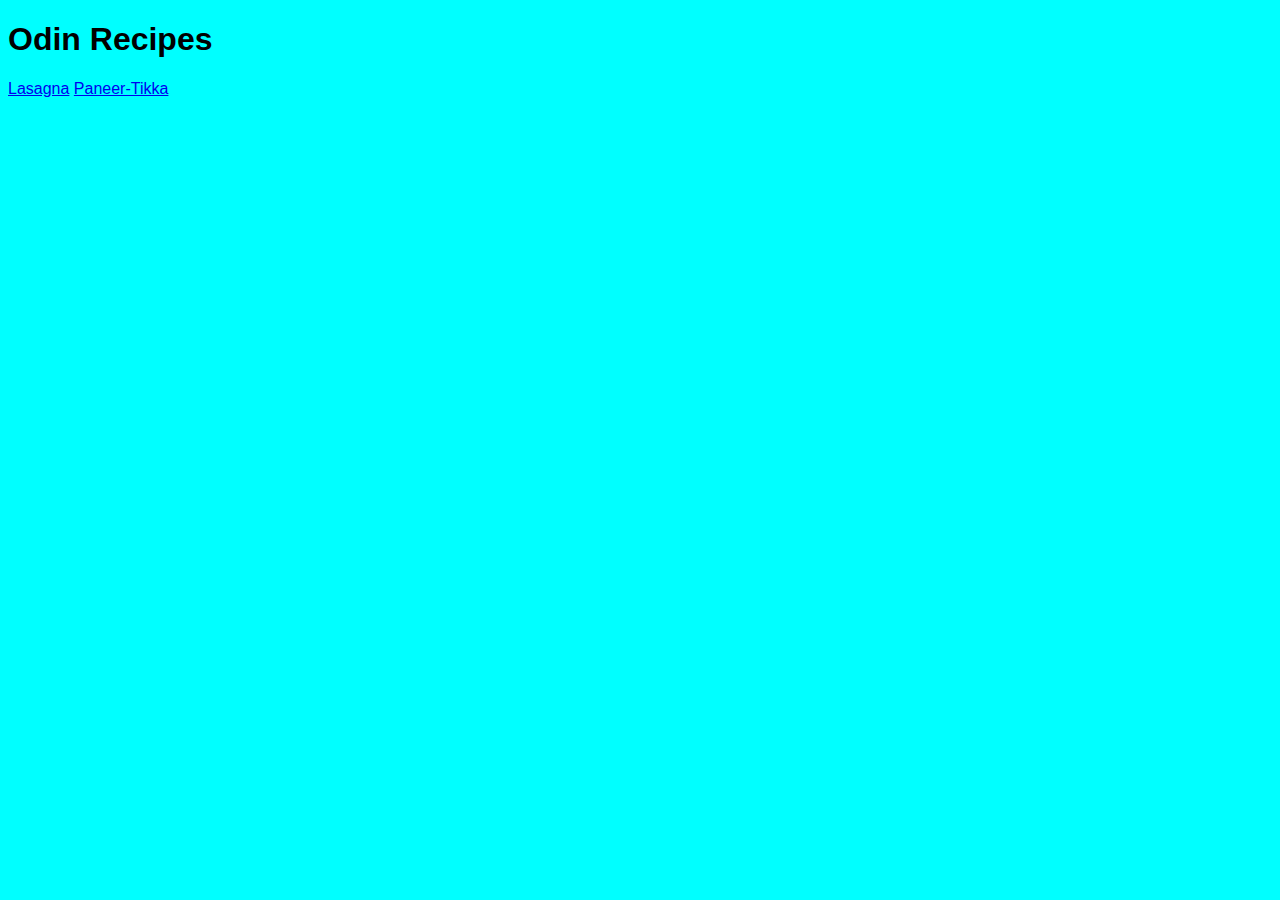
<file: index.html>
<!DOCTYPE html>
<html lang="en">
<head>
    <meta charset="UTF-8">
    <meta name="viewport" content="width=device-width, initial-scale=1.0">
    <title>Recipes</title>
    <link rel="stylesheet" href="style.css">
</head>
<body>
    <h1>Odin Recipes</h1>
    <a href="recipes/lasagna.html">Lasagna</a>
    <a href="recipes/paneer-tikka.html">Paneer-Tikka</a>
</body>
</html>
</file>
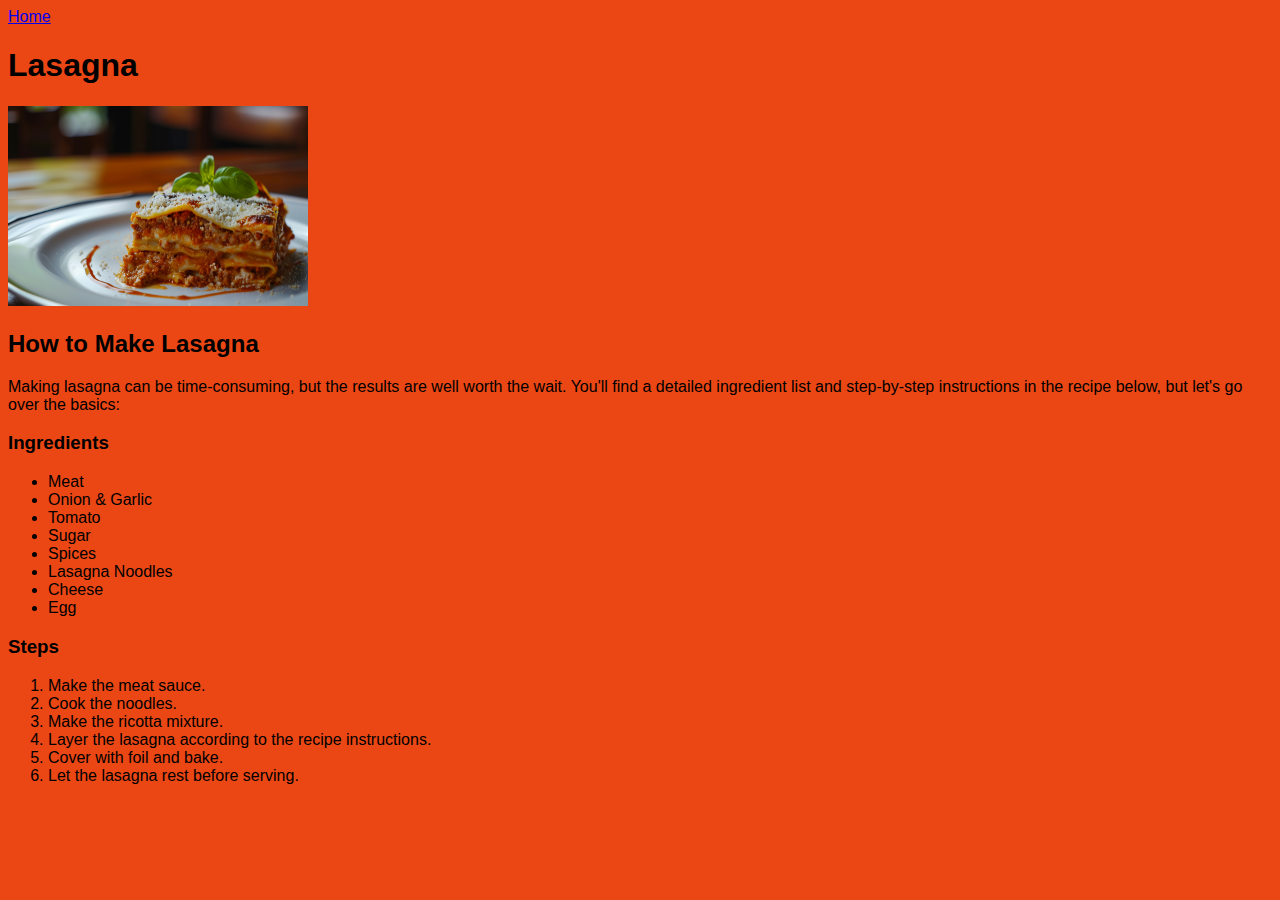
<file: recipes/lasagna.html>
<!DOCTYPE html>
<html lang="en">
<head>
    <meta charset="UTF-8">
    <meta name="viewport" content="width=device-width, initial-scale=1.0">
    <title>Lasagna</title>
    <link rel="stylesheet" href="lasagna.css">
</head>
<body>
    <a href="https://blackfoxr5.github.io/odin-recipes/">Home</a>
    <h1>Lasagna</h1>
    <img src="lasagna-pic.jpg" alt="lasagna" height="200" width="300">
    <h2>How to Make Lasagna</h2>
    <p>Making lasagna can be time-consuming, but the results are well worth the wait. 
        You'll find a detailed ingredient list and step-by-step instructions in the recipe below, but let's go over the basics:
    </p>
    <h3>Ingredients</h3>
    <ul>
        <li>Meat</li>
        <li>Onion & Garlic</li>
        <li>Tomato</li>
        <li>Sugar</li>
        <li>Spices</li>
        <li>Lasagna Noodles</li>
        <li>Cheese</li>
        <li>Egg</li>
    </ul>
    <h3>Steps</h3>
    <ol>
        <li>Make the meat sauce.</li>
        <li>Cook the noodles.</li>
        <li>Make the ricotta mixture.</li>
        <li>Layer the lasagna according to the recipe instructions.</li>
        <li>Cover with foil and bake.</li>
        <li>Let the lasagna rest before serving.</li>
    </ol>
</body>
</html>
</file>
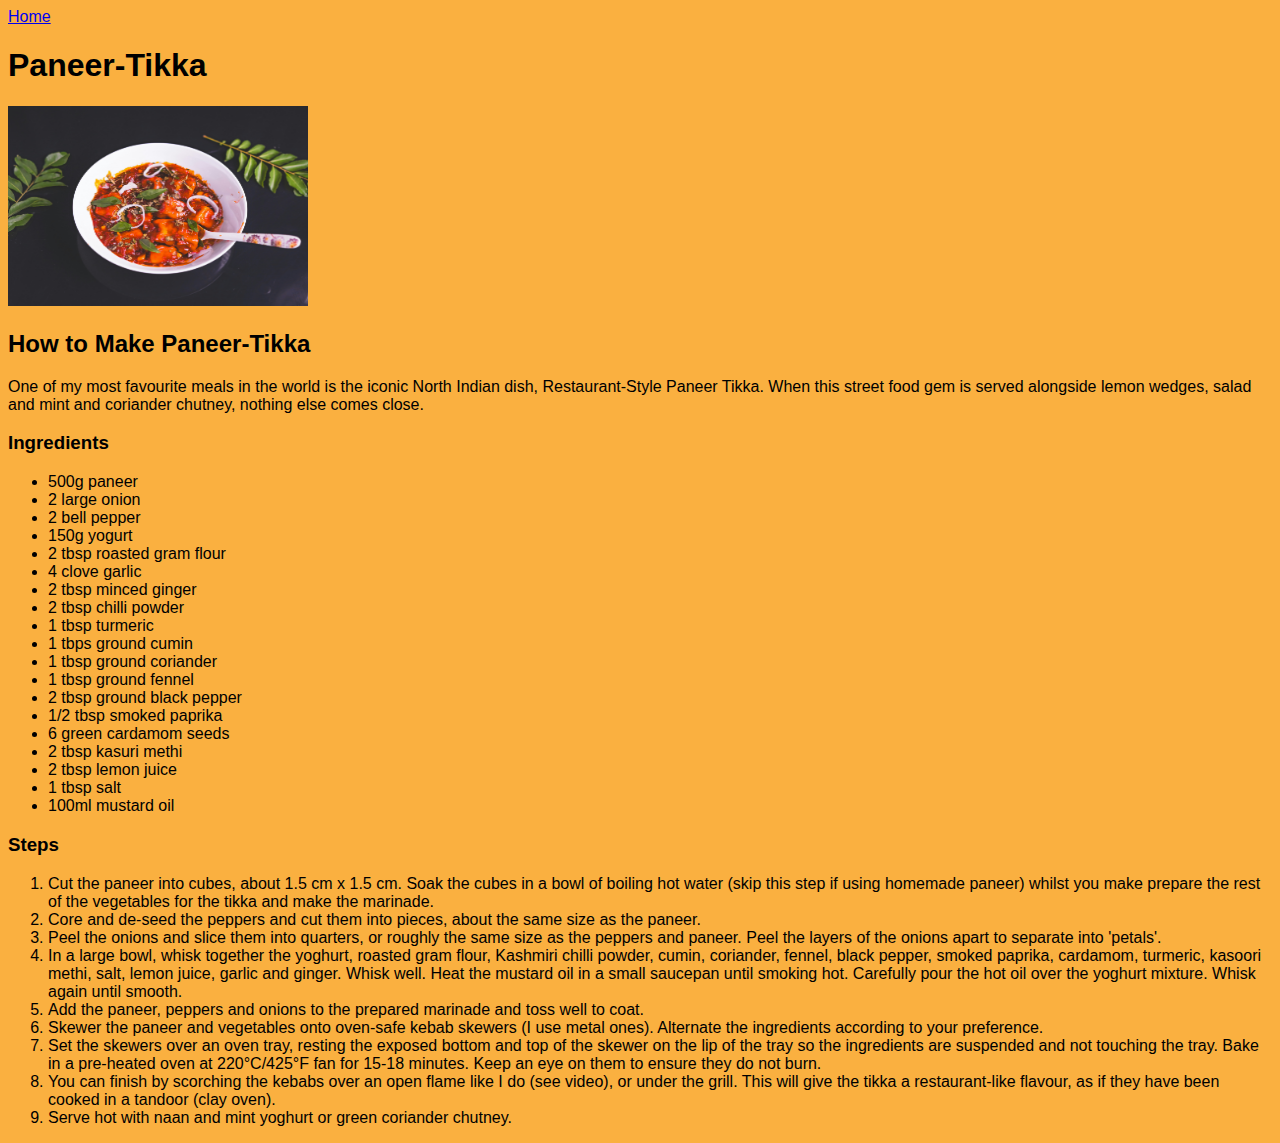
<file: recipes/paneer-tikka.html>
<!DOCTYPE html>
<html lang="en">
<head>
    <meta charset="UTF-8">
    <meta name="viewport" content="width=device-width, initial-scale=1.0">
    <title>Paneer Tikka</title>
    <link rel="stylesheet" href="paneer-tikka.css">
</head>
<body>
    <a href="https://blackfoxr5.github.io/odin-recipes/">Home</a>
    <h1>Paneer-Tikka</h1>
    <img src="paneer-tikka.jpg" alt="paneer-tikka" height="200" width="300">
    <h2>How to Make Paneer-Tikka</h2>
    <p>One of my most favourite meals in the world is the iconic North Indian dish, Restaurant-Style Paneer Tikka.
        When this street food gem is served alongside lemon wedges, salad and mint and coriander chutney, nothing else comes close.
    </p>
    <h3>Ingredients</h3>
    <ul>
        <li>500g paneer</li>
        <li>2 large onion</li>
        <li>2 bell pepper</li>
        <li>150g yogurt</li>
        <li>2 tbsp roasted gram flour</li>
        <li>4 clove garlic</li>
        <li>2 tbsp minced ginger</li>
        <li>2 tbsp chilli powder</li>
        <li>1 tbsp turmeric</li>
        <li>1 tbps ground cumin</li>
        <li>1 tbsp ground coriander</li>
        <li>1 tbsp ground fennel</li>
        <li>2 tbsp ground black pepper</li>
        <li>1/2 tbsp smoked paprika</li>
        <li>6 green cardamom seeds</li>
        <li>2 tbsp kasuri methi</li>
        <li>2 tbsp lemon juice</li>
        <li>1 tbsp salt</li>
        <li>100ml mustard oil</li>
    </ul>
    <h3>Steps</h3>
    <ol>
        <li>Cut the paneer into cubes, about 1.5 cm x 1.5 cm. 
            Soak the cubes in a bowl of boiling hot water (skip this step if using homemade paneer) whilst you make prepare 
            the rest of the vegetables for the tikka and make the marinade.
        </li>
        <li>
            Core and de-seed the peppers and cut them into pieces, about the same size as the paneer.
        </li>
        <li>
            Peel the onions and slice them into quarters, or roughly the same size as the peppers and paneer. 
            Peel the layers of the onions apart to separate into 'petals'.
        </li>
        <li>
            In a large bowl, whisk together the yoghurt, roasted gram flour, Kashmiri chilli powder, cumin, coriander, fennel, black pepper, 
            smoked paprika, cardamom, turmeric, kasoori methi, salt, lemon juice, garlic and ginger. Whisk well. Heat the mustard oil in a 
            small saucepan until smoking hot. Carefully pour the hot oil over the yoghurt mixture. Whisk again until smooth.
        </li>
        <li>
            Add the paneer, peppers and onions to the prepared marinade and toss well to coat.
        </li>
        <li>
            Skewer the paneer and vegetables onto oven-safe kebab skewers (I use metal ones). Alternate the ingredients according to your preference.
        </li>
        <li>
            Set the skewers over an oven tray, resting the exposed bottom and top of the skewer on the lip of the tray so the ingredients are 
            suspended and not touching the tray. Bake in a pre-heated oven at 220°C/425°F fan for 15-18 minutes. Keep an eye on them to 
            ensure they do not burn.
        </li>
        <li>
            You can finish by scorching the kebabs over an open flame like I do (see video), or under the grill. This will give the tikka a 
            restaurant-like flavour, as if they have been cooked in a tandoor (clay oven).
        </li>
        <li>
            Serve hot with naan and mint yoghurt or green coriander chutney.
        </li>
    </ol>
</body>
</html>
</file>
<file: style.css>
body{
    background-color: aqua;
}
*{
    font-family: Arial, Helvetica, sans-serif;
}
</file>
<file: recipes/lasagna.css>
body{
    background-color: rgb(235, 71, 21);
}
*{
    font-family: helvetica;
}
</file>
<file: recipes/paneer-tikka.css>
body{
    background-color: rgb(250, 176, 64);
}
*{
    font-family: Impact, Haettenschweiler, 'Arial Narrow Bold', sans-serif;
}
</file>
